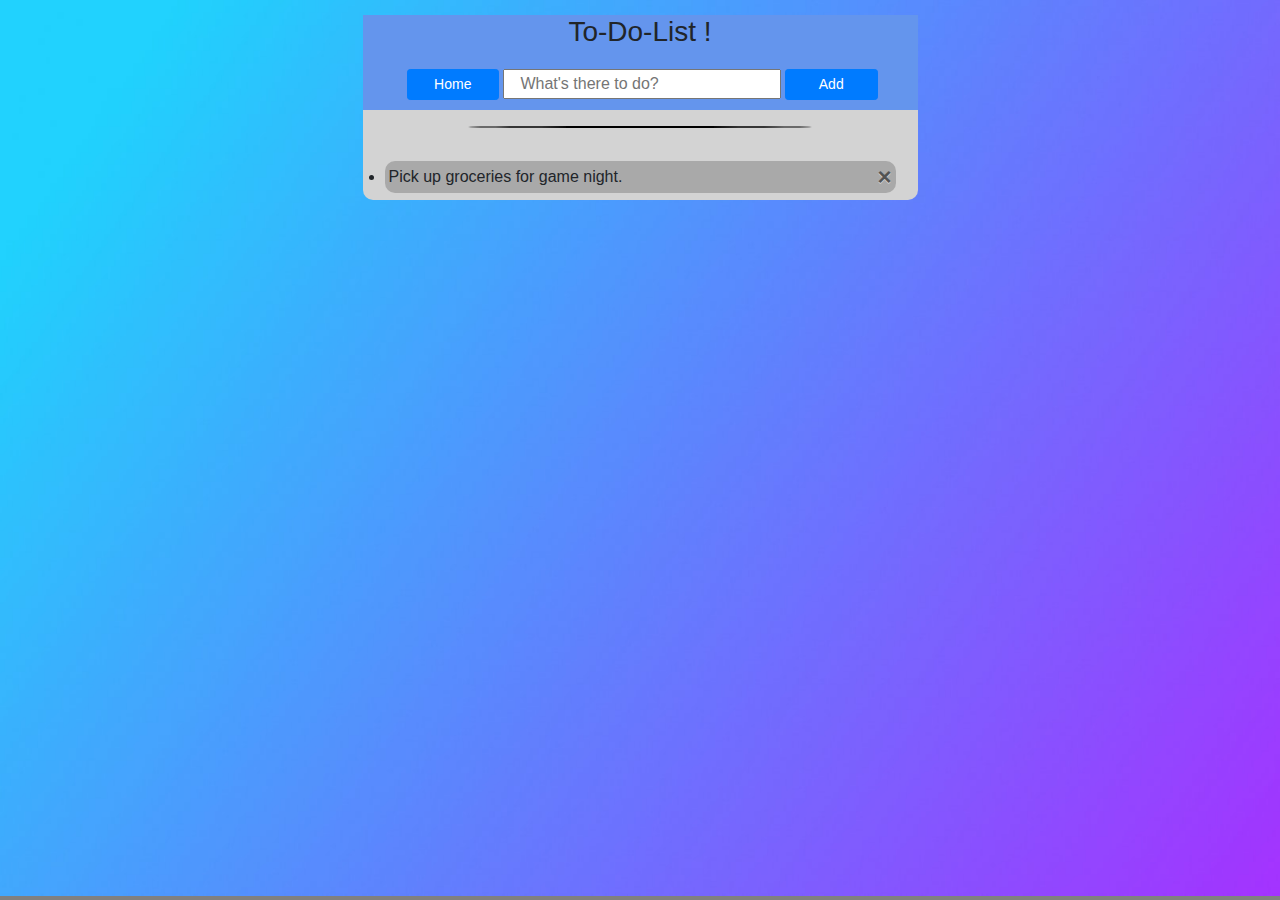
<file: append.html>
<!DOCTYPE html>
<html>
<head>
	<title>Append V.1</title>
	<meta name="viewport" content="width=device-width, initial-scale=1">
	<meta charset="utf-8">
	<!-- Latest compiled and minified CSS -->
<link rel="stylesheet" href="https://maxcdn.bootstrapcdn.com/bootstrap/4.4.1/css/bootstrap.min.css">
<!-- BOOTS -->
<script src="https://ajax.googleapis.com/ajax/libs/jquery/3.4.1/jquery.min.js"></script>
<script src="https://cdnjs.cloudflare.com/ajax/libs/popper.js/1.16.0/umd/popper.min.js"></script>
<script src="https://maxcdn.bootstrapcdn.com/bootstrap/4.4.1/js/bootstrap.min.js"></script>
	<style type="text/css">
		body {
	background-image: url("gradient.jpg");
    margin-bottom: 72px;
    background-repeat: no-repeat;
    background-size: cover;
    font-family: sans-serif;
}
		.container {margin-top: 15px;}

		#mainCont {background-color: lightgrey ;border-radius: 10px;}

		li:nth-child(odd) {background-color: darkgrey;}

		ul {margin-top: 10px;padding: 7px;}

		li {
			margin-top: 10px;
			padding: 4px;
			border-radius: 10px;
		}

		h4 {margin-top: 8px}
		
		hr {
			border-radius: 48%;
    		width: 65%;
    		border: 1px solid black;
		}
		h3 {
			margin-bottom:20px;
			text-align: center
		}
		li:hover {background-color: rgb(216, 126, 126);}
		#list span{
			float:right;
			opacity:0.5;
			cursor: pointer;
		}
		#list span:hover {
			background-color: orange;
		}
		#btnspan {
			position: relative;
			top:-3px;
			border-radius: 5px;
		}
		#addbtn {
			position: relative;
			right:40px;

		}
		.topHead {
			background-color: cornflowerblue;
			padding-bottom: 10px;
			margin: 0px -15px;
		}
	</style>
</head>
<body style="background-color: grey">
	<div class="container">
		<div id="mainCont" style="margin:auto" class="col-12 col-lg-6">
			<div class="topHead">
			<h3>To-Do-List ! </h3>
			<div style="text-align:center">
				<a href="index.html"><button class="col-lg-2 col-2 btn btn-primary btn-sm">Home</button></a>
				<input  class="col-lg-6 col-7" id="text" type="text" name="text" placeholder="What's there to do?">
			<button class="col-lg-2 col-2 btn btn-primary btn-sm" id="addbtn" style="float:right" onclick="add()" id="submit">Add</button>
		</div>
	</div> 
			
			<hr>
			<ul id="list">
				<li>Pick up groceries for game night. 
					
				</li>	
			</ul>
		</div>
	</div>
	<script src="append.js" type="text/javascript"></script>
</body>
</html>
</file>
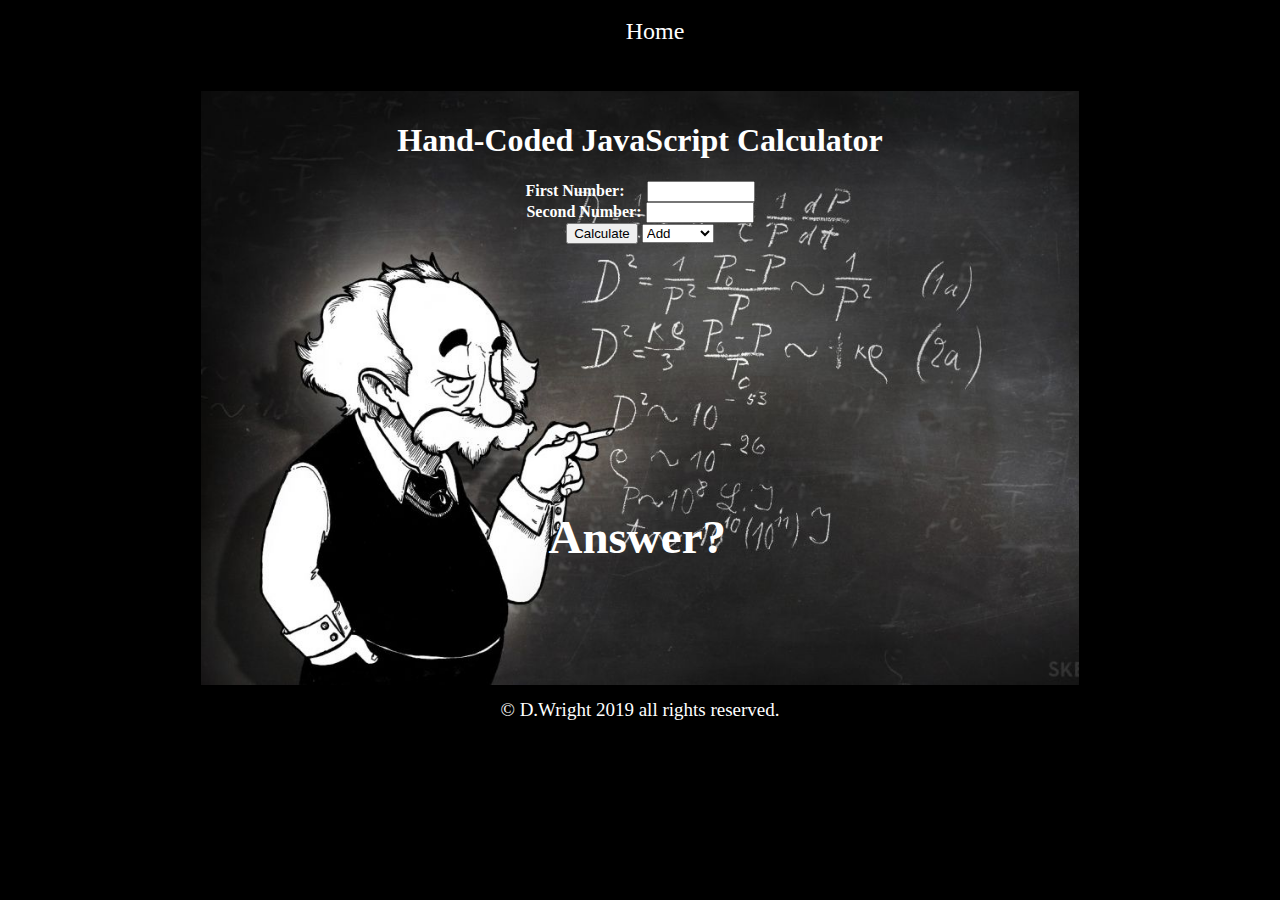
<file: calulator.html>
<!DOCTYPE html>
<html lang="en">
<head>
    <meta name="viewport" content="width=device-width, initial-scale=1">
    <title>Calculator V.1</title>
        <script src="https://ajax.googleapis.com/ajax/libs/jquery/3.4.1/jquery.min.js"></script>
    <style type="text/css" media="all">
body {background: black;}    
.container {
    border:3px solid black;
    box-shadow: 2%;
    margin:auto;
    margin-top:30px;
    text-align:center;
    width:70%;
    box-sizing: border-box;
    height:600px ;
    padding:10px;
    background: url('math.jpg');
    background-size: cover;
    font-weight: bolder;
}
h1{color:white}
#formBox {height: 300px;}
#num1 {margin-left:18px; width:100px;}
#num2 { width:100px;}
p {display:inline; color:white}
#answer {
    color:white;
    position: absolute;
    right: 554px;
    top: 510px;
    height: 50px;
    font-size: 47px;
}
}
form > p {font-size: 22px;}
li {
    display: inline;
    margin-left: 30px;
}
ul {
    list-style-type: none;
    padding: 10px;
    margin: 0px;
    font-size: x-large;
}
#navbar, #projects {
    height:50px;
    width:80%;
    text-align:center;
    margin:auto;
}
#welcome {
    height: auto;
    background:#000;
}
#projects {display:none;}
footer {
 color:white;
 text-align:center;
 font-size:20px;
 padding: 10px 0px 0px 0px;
}
@media screen and (max-width:759px) {
    .container {
        width:100%;
        background-image: url('Pictures/calc.png');
        height: 400px;
    }
    #answer {
        position: unset;
    }
    p {
        font-size: 25px;
    }
    button {
        font-size: 20px;
    }
    #formBox {
        height: 114px;
    }
    #operator {
        font-size: 24px;
    }
}
    </style>
</head>
<body>
    <section id="welcome">
    <div id="navbar">
        <ul>
            <li><a style="color: white; text-decoration: none;" href="index.html">Home</a></li>
        </ul>
    </div>
    </section>
<div class="container">
            <h1>Hand-Coded JavaScript Calculator</h1>
            <div id="formBox">
                <form>
                    <p>First Number:</p> <input id="num1" type="text"> <br>
                    <p>Second Number:</p> <input id="num2" type="text"> <br>
                    <button type="button" onclick="calc()">Calculate</button>
                    <select id="operator">
                    <option value="add">Add</option>
                    <option value="min">Subtract</option>
                    <option value="div">Divide</option>
                    <option value="mul">Multiply</option>
                </select>
                </form>
            </div>
            <div id="answer"> Answer?</div>
            </div>
            <footer>
                <p style="font-size: 19px">© D.Wright 2019 all rights reserved.</p>
            </footer>
            <script type="text/javascript">
                function calc() {
                 var a = Number(document.querySelector("#num1").value);
            var b = Number(document.querySelector("#num2").value);
            var sum = document.querySelector("#operator").value;
            var calculate;
                
                if (sum == "add") {
                calculate = a + b;
            } else if (sum == "mul") {
                calculate = a * b;
            } else if (sum == "min") {
                calculate = a - b;
            } else if (sum == "div") {
                calculate = a / b;
            }
            document.querySelector("#answer").innerHTML = calculate;
            }
            
            $(document).ready(function(){
    $("#pj").click(function(){
        $("#projects").fadeIn("slow");
    });
});
            </script>
</body>
</html>
</file>
